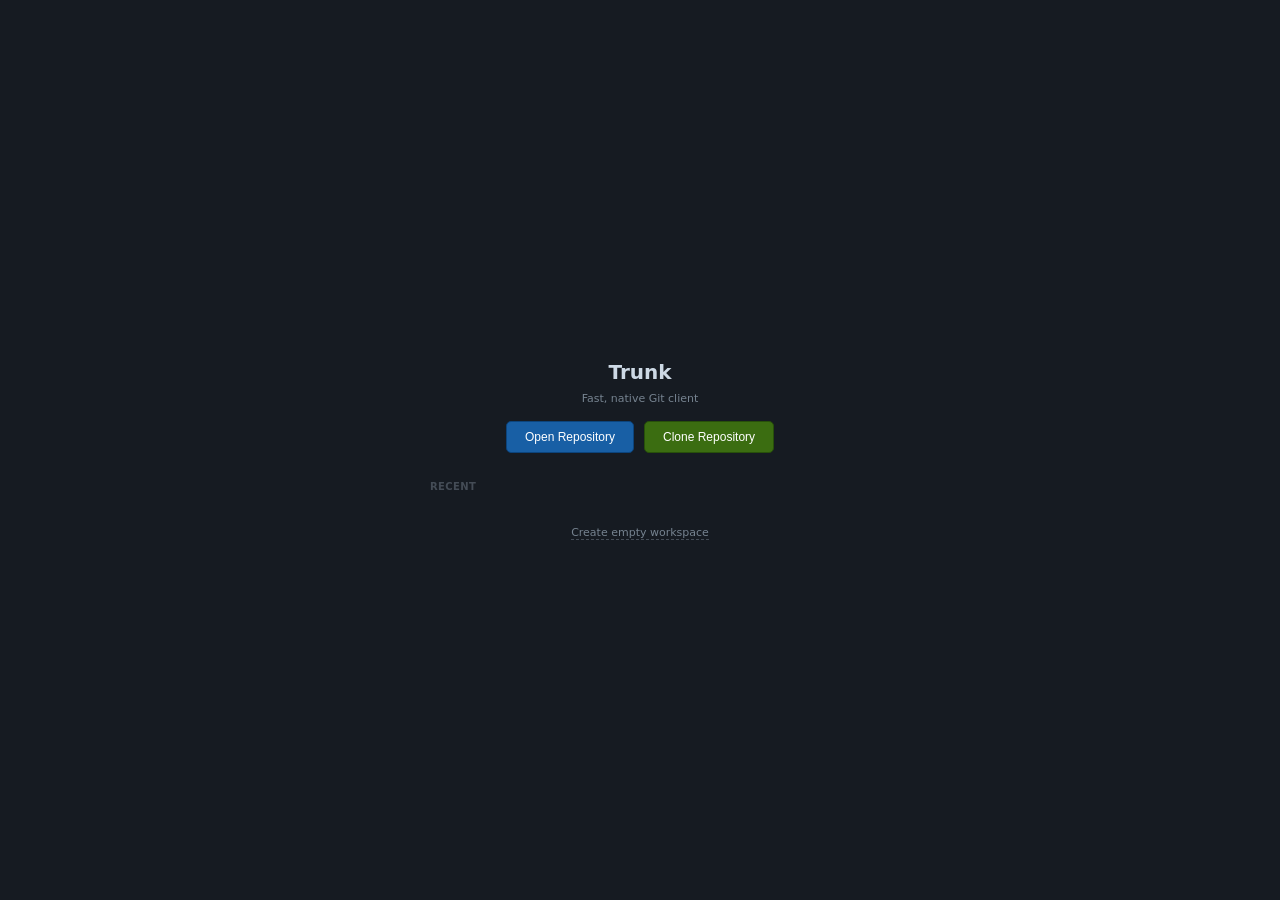
<file: src/welcome.html>
<!doctype html>
<!-- Welcome screen (PRD §15.1). True app entry point (tauri.conf.json window url) — its
     bootstrap script runs the fast-path check before painting any UI. -->
<html lang="en">
<head>
  <meta charset="UTF-8" />
  <title>Trunk</title>
  <link rel="stylesheet" href="styles/dark.css" />
  <link rel="stylesheet" href="styles/components.css" />
  <link rel="stylesheet" href="styles/welcome.css" />
</head>
<body>
  <div class="welcome" id="welcome-root" hidden>
    <div class="welcome-hero">
      <div class="welcome-title">Trunk</div>
      <div class="welcome-tagline">Fast, native Git client</div>
      <div class="welcome-actions">
        <button class="btn btn-blue" id="btn-open-repo">Open Repository</button>
        <button class="btn btn-green" id="btn-clone-repo">Clone Repository</button>
      </div>
    </div>
    <div class="welcome-recent">
      <div class="welcome-recent-header">Recent</div>
      <div class="recent-list" id="recent-list"></div>
      <div class="recent-empty" id="recent-empty" hidden>No repositories or workspaces opened yet.</div>
    </div>
    <a href="#" class="welcome-create-link" id="link-create-workspace">Create empty workspace</a>
  </div>
  <script type="module" src="js/welcome.js"></script>
</body>
</html>
</file>
<file: src/styles/dark.css>
/* trunk — dark.css  |  Official dark theme (PRD §17.1) */
/* Edit this file to customise. Hot-reloads on save (see PRD §17). */

:root {
  /* ── backgrounds — 5 depth levels ──────────────────────────── */
  --bg-base:          #0D1117;   /* titlebar, window chrome, terminal background */
  --bg-primary:       #161B22;   /* main content area, graph canvas, sidebar */
  --bg-secondary:     #1C2128;   /* cards, setting groups, overlay panels */
  --bg-tertiary:       #22272E;   /* inputs, dropdowns, toolbar buttons */
  --bg-raised:         #2D333B;   /* hover states, toggle tracks, kbd badge backgrounds */

  /* ── borders — 2 levels ────────────────────────────────────── */
  --border-subtle:     #30363D;   /* default dividers, card edges, section separators */
  --border-default:    #444C56;   /* inputs, controls, interactive element borders */

  /* ── text — 4 levels ───────────────────────────────────────── */
  --text-primary:      #CDD9E5;   /* main labels, commit messages, values */
  --text-secondary:    #768390;   /* descriptions, metadata, timestamps */
  --text-tertiary:     #444C56;   /* section labels, placeholder text, hints */
  --text-dim:           #2D333B;   /* disabled states, ghost text */

  /* ── semantic accents — foreground + tinted background pairs ── */
  --blue:               #539BF5;   /* primary / constructive, selection, HEAD lane */
  --blue-bg:            #1C2A3A;
  --green:              #57AB5A;   /* additive / stage, diff additions, success */
  --green-bg:           #1B2A1F;
  --red:                #E5534B;   /* destructive, diff deletions, danger */
  --red-bg:             #2D1B1B;
  --amber:              #C69026;   /* caution / reversible, local-only badges, warnings */
  --amber-bg:           #2D2415;
  --purple:             #986EE2;   /* annotated tags, workspaces */
  --purple-bg:          #261E3A;

  /* ── graph branch lanes — 7 colours, similar perceptual brightness ── */
  --lane-1:             #539BF5;   /* blue   — HEAD / main */
  --lane-2:             #57AB5A;   /* green */
  --lane-3:             #C69026;   /* amber */
  --lane-4:             #986EE2;   /* purple */
  --lane-5:             #D4537E;   /* pink */
  --lane-6:             #39C5CF;   /* teal */
  --lane-7:             #D08444;   /* orange */
  --pink:               #D4537E;
  --teal:               #39C5CF;
  --orange:             #D08444;

  /* ── button colour system (PRD §5) ────────────────────────────
     Solid blue/green buttons are brand-locked and keep the same literal
     value in dark theme — confirmed by the dark-theme mockups, which use
     these exact hex values rather than the lighter --blue/--green accents
     (those are reserved for text/icon/selection use, not solid button fills).
     Red/amber buttons use the theme-tinted --red-bg/--amber-bg instead. */
  --btn-blue-bg:        #185FA5;
  --btn-blue-border:    #0C447C;
  /* Blue-outline (PRD §5 "secondary constructive") — dark-theme equivalent of the spec's
     light-theme #E6F1FB/#378ADD pair, not literally specified for dark mode anywhere in the
     PRD; picked to match the existing --blue-bg/--blue tinted-background pattern. */
  --btn-blue-outline-bg:     var(--blue-bg);
  --btn-blue-outline-border: var(--blue);
  --btn-green-bg:       #3B6D11;
  --btn-green-border:   #27500A;
  --btn-neutral-bg:     var(--bg-tertiary);
  --btn-neutral-border: var(--border-default);

  /* disabled state — always gray regardless of semantic colour (PRD §5.2) */
  --btn-disabled-bg:     #2D333B;
  --btn-disabled-border: #444C56;
  --btn-disabled-text:   #768390;

  /* ── ui scale (PRD §17, zoom 70–150%) ─────────────────────────── */
  --ui-scale: 1;
}
</file>
<file: src/styles/components.css>
/* trunk — components.css  |  Shared component rules, built on dark.css tokens.
   Session 1 scaffold: base button/utility rules only. Each screen session adds the
   component rules it needs (commit row, diff lines, dialogs, etc. — see SPEC.md). */

* {
  box-sizing: border-box;
}

body {
  margin: 0;
  background: var(--bg-primary);
  color: var(--text-primary);
  font-family: -apple-system, "Segoe UI", system-ui, sans-serif;
  font-size: 11px;
  user-select: none;
  -webkit-user-select: none; /* WKWebView (macOS) / WebKitGTK (Linux) */
}

/* Re-enable selection only where copying text is the point — toast/info messages and form
   fields. Graph-view commit metadata (.cmeta: message/author/time/SHA) is deliberately left
   unselectable for now — that view will get its own dedicated text-selection UI later, so
   plain click-drag selection there would just conflict with it. Everything else (sidebar
   rows, toolbar buttons/pills, branch pills, context-menu items, dialog chrome) stays
   unselectable like a native app. */
input,
textarea,
.toast,
.info-box,
.pf-log {
  user-select: text;
  -webkit-user-select: text;
}

/* ── buttons — semantic variants (PRD §5) ─────────────────────────── */

.btn {
  display: inline-flex;
  align-items: center;
  gap: 6px;
  height: 26px;
  padding: 0 12px;
  border-radius: 5px;
  border: 1px solid transparent;
  font-size: 11px;
  font-weight: 500;
  cursor: pointer;
}

.btn-blue {
  background: var(--btn-blue-bg);
  border-color: var(--btn-blue-border);
  color: #FFFFFF;
}

.btn-green {
  background: var(--btn-green-bg);
  border-color: var(--btn-green-border);
  color: #FFFFFF;
}

.btn-red {
  background: var(--red-bg);
  border-color: var(--red);
  color: var(--red);
}

.btn-amber {
  background: var(--amber-bg);
  border-color: var(--amber);
  color: var(--amber);
}

.btn-neutral {
  background: var(--btn-neutral-bg);
  border-color: var(--btn-neutral-border);
  color: var(--text-primary);
}

/* Disabled — always gray regardless of semantic colour (PRD §5.2). */
.btn:disabled,
.btn.disabled {
  background: var(--btn-disabled-bg);
  border-color: var(--btn-disabled-border);
  color: var(--btn-disabled-text);
  cursor: not-allowed;
}

/* Force-delete pattern (PRD §13.4): disabled at 40% opacity until the
   mandatory acknowledgement checkbox is checked, rather than the standard
   disabled palette — kept as a utility since it's a one-off override. */
.btn.disabled-40 {
  opacity: 0.4;
  pointer-events: none;
}

/* ── loading spinner (shared utility) ─────────────────────────────────
   Generic small/medium rotating ring, used anywhere a slow backend call (large-repo graph
   walk, branch enumeration, etc.) needs to show "working" instead of an unexplained pause —
   see graph-view.js's initial load and sidebar.js's Branches section. */

@keyframes spin {
  to { transform: rotate(360deg); }
}

.spinner {
  width: 14px;
  height: 14px;
  border-radius: 50%;
  border: 2px solid var(--border-default);
  border-top-color: var(--blue);
  animation: spin 0.6s linear infinite;
  flex-shrink: 0;
}

.spinner.lg {
  width: 22px;
  height: 22px;
  border-width: 3px;
}

.loading-row {
  display: flex;
  align-items: center;
  gap: 8px;
  padding: 8px 10px;
  font-size: 10px;
  color: var(--text-tertiary);
}

.loading-center {
  display: flex;
  flex-direction: column;
  align-items: center;
  justify-content: center;
  gap: 8px;
  height: 100%;
  font-size: 11px;
  color: var(--text-secondary);
}

/* ── dialog chrome (Component Library §10) ───────────────────────────
   Header (icon chip + title + subtitle) · body · footer (meta left /
   actions right). Radius 8 per the Component Library — note this differs
   from the 10px used in the docs/screenshot_4 mockup; the Library is the
   more authoritative single-purpose reference. Reused by every dialog in
   the app (clone wizard, nested-repo choice, create-workspace prompt, and
   future branch/tag/stash dialogs). */

.dlg-overlay {
  position: fixed;
  inset: 0;
  background: rgba(0, 0, 0, 0.5);
  display: flex;
  align-items: center;
  justify-content: center;
  z-index: 1000;
}

.dlg {
  background: var(--bg-secondary);
  border: 0.5px solid var(--border-default);
  border-radius: 8px;
  box-shadow: 0 8px 24px rgba(0, 0, 0, 0.35);
  width: 520px;
  max-width: calc(100vw - 32px);
  display: flex;
  flex-direction: column;
}

.dlg.dlg-small {
  width: 440px;
}

.dh {
  display: flex;
  align-items: flex-start;
  gap: 8px;
  padding: 11px 13px 8px;
  background: var(--bg-primary);
  border-bottom: 1px solid var(--border-subtle);
}

.dh-icon {
  width: 26px;
  height: 26px;
  border-radius: 5px;
  display: flex;
  align-items: center;
  justify-content: center;
  flex-shrink: 0;
}

.dh-icon.ic-b { background: var(--blue-bg); color: var(--blue); }
.dh-icon.ic-g { background: var(--green-bg); color: var(--green); }
.dh-icon.ic-r { background: var(--red-bg); color: var(--red); }
.dh-icon.ic-a { background: var(--amber-bg); color: var(--amber); }
.dh-icon.ic-p { background: var(--purple-bg); color: var(--purple); }
.dh-icon.ic-n { background: var(--bg-tertiary); color: var(--text-secondary); }

.dh-title {
  font-size: 12px;
  font-weight: 600;
  color: var(--text-primary);
}

.dh-sub {
  font-size: 10px;
  color: var(--text-secondary);
  margin-top: 2px;
}

.db {
  padding: 11px 13px;
  display: flex;
  flex-direction: column;
  gap: 8px;
}

.df {
  display: flex;
  flex-direction: column;
  gap: 4px;
}

.lbl {
  font-size: 10px;
  color: var(--text-secondary);
}

.inp {
  height: 26px;
  padding: 0 8px;
  border: 1px solid var(--border-default);
  border-radius: 5px;
  background: var(--bg-tertiary);
  color: var(--text-primary);
  font-size: 11px;
  font-family: inherit;
}

/* ── command palette (PRD §10, SPEC.md item 9) ───────────────────────
   Same dimming approach as `.dlg-overlay`/`.dlg` above, positioned near the top third of the
   screen instead of dead-centre (standard palette convention) and wider than a dialog. Icon
   chips reuse the same six ic-b/g/r/a/p/n colour pairs as `.dh-icon` at a smaller size rather
   than re-deriving the colour logic. */

.cmdp-overlay {
  position: fixed;
  inset: 0;
  background: rgba(0, 0, 0, 0.5);
  display: flex;
  justify-content: center;
  padding-top: 12vh;
  z-index: 1100;
}

.cmdp-panel {
  background: var(--bg-secondary);
  border: 0.5px solid var(--border-default);
  border-radius: 8px;
  box-shadow: 0 8px 24px rgba(0, 0, 0, 0.35);
  width: 560px;
  max-width: calc(100vw - 32px);
  max-height: 70vh;
  display: flex;
  flex-direction: column;
  overflow: hidden;
}

.cmdp-input {
  height: 38px;
  flex-shrink: 0;
  padding: 0 13px;
  border: none;
  border-bottom: 1px solid var(--border-subtle);
  background: transparent;
  color: var(--text-primary);
  font-size: 13px;
  font-family: inherit;
}

.cmdp-input::placeholder {
  color: var(--text-tertiary);
}

.cmdp-tabs {
  display: flex;
  gap: 6px;
  padding: 8px 13px;
  border-bottom: 1px solid var(--border-subtle);
  flex-shrink: 0;
}

.cmdp-tab {
  font-size: 9px;
  padding: 2px 7px;
  border: 0.5px solid var(--border-subtle);
  border-radius: 10px;
  color: var(--text-tertiary);
  cursor: pointer;
  white-space: nowrap;
}

.cmdp-tab.active {
  background: var(--blue-bg);
  color: var(--blue);
  border-color: var(--blue);
}

.cmdp-results {
  overflow-y: auto;
  padding: 6px;
}

.cmdp-row {
  display: flex;
  align-items: center;
  gap: 8px;
  padding: 6px 7px;
  border-radius: 5px;
  cursor: pointer;
}

.cmdp-row.selected {
  background: var(--bg-tertiary);
}

.cmdp-row.disabled {
  cursor: not-allowed;
  opacity: 0.5;
}

.cmdp-icon {
  width: 20px;
  height: 20px;
  border-radius: 4px;
  display: flex;
  align-items: center;
  justify-content: center;
  flex-shrink: 0;
  font-size: 11px;
}

.cmdp-icon.ic-b { background: var(--blue-bg); color: var(--blue); }
.cmdp-icon.ic-g { background: var(--green-bg); color: var(--green); }
.cmdp-icon.ic-r { background: var(--red-bg); color: var(--red); }
.cmdp-icon.ic-a { background: var(--amber-bg); color: var(--amber); }
.cmdp-icon.ic-p { background: var(--purple-bg); color: var(--purple); }
.cmdp-icon.ic-n { background: var(--bg-tertiary); color: var(--text-secondary); }

.cmdp-row-text {
  flex: 1;
  min-width: 0;
  overflow: hidden;
}

.cmdp-row-label {
  font-size: 11px;
  color: var(--text-primary);
  white-space: nowrap;
  overflow: hidden;
  text-overflow: ellipsis;
}

.cmdp-row.disabled .cmdp-row-label {
  color: var(--text-secondary);
}

.cmdp-match {
  color: var(--blue);
}

.cmdp-row-desc {
  font-size: 9px;
  color: var(--text-secondary);
  white-space: nowrap;
  overflow: hidden;
  text-overflow: ellipsis;
}

.cmdp-shortcut {
  font-size: 9px;
  color: var(--text-tertiary);
  flex-shrink: 0;
  white-space: nowrap;
}

.cmdp-empty {
  padding: 16px;
  text-align: center;
  font-size: 11px;
  color: var(--text-tertiary);
}

/* `<select>` needs its native OS/WebView chrome reset — without `appearance: none` the closed
   box renders with the platform's own (light) widget background regardless of `background`
   above (seen on WebKitGTK/Linux); a CSS-drawn caret replaces the native dropdown arrow. */
select.inp {
  appearance: none;
  -webkit-appearance: none;
  -moz-appearance: none;
  background-image: linear-gradient(45deg, transparent 50%, var(--text-secondary) 50%),
    linear-gradient(135deg, var(--text-secondary) 50%, transparent 50%);
  background-position: calc(100% - 14px) center, calc(100% - 9px) center;
  background-size: 5px 5px, 5px 5px;
  background-repeat: no-repeat;
  padding-right: 24px;
}

select.inp:disabled {
  opacity: 0.5;
}

select.inp option {
  background: var(--bg-tertiary);
  color: var(--text-primary);
}

.inp.ok { border-color: var(--green); }
.inp.err { border-color: var(--red); }

/* Text field + action button (e.g. "Browse…") on one row. Flex children default to
   min-width:auto, which lets a long input value force the row wider than its dialog
   instead of shrinking the input — min-width:0 here is what actually fixes that. */
.field-row {
  display: flex;
  gap: 6px;
}

.field-row .inp {
  flex: 1;
  min-width: 0;
}

.hint-ok { font-size: 10px; color: var(--green); }
.hint-err { font-size: 10px; color: var(--red); }

.info-box {
  display: flex;
  align-items: flex-start;
  gap: 6px;
  padding: 6px 9px;
  border-radius: 5px;
  border: 0.5px solid transparent;
  font-size: 10px;
}

.info-box.ib-amber { background: var(--amber-bg); border-color: var(--amber); color: var(--amber); }
.info-box.ib-green { background: var(--green-bg); border-color: var(--green); color: var(--green); }
.info-box.ib-blue { background: var(--blue-bg); border-color: var(--blue); color: var(--blue); }
.info-box.ib-red { background: var(--red-bg); border-color: var(--red); color: var(--red); }

.divider {
  height: 1px;
  background: var(--border-subtle);
  margin: 2px 0;
}

.dfoot {
  display: flex;
  align-items: center;
  justify-content: flex-end;
  gap: 6px;
  padding: 8px 13px;
  background: var(--bg-primary);
  border-top: 1px solid var(--border-subtle);
}

/* ── toasts ────────────────────────────────────────────────────────── */

.toast-root {
  position: fixed;
  bottom: 16px;
  left: 50%;
  transform: translateX(-50%);
  display: flex;
  flex-direction: column;
  gap: 6px;
  z-index: 1100;
}

.toast {
  display: flex;
  align-items: center;
  gap: 8px;
  padding: 8px 12px;
  border-radius: 6px;
  border: 0.5px solid var(--border-default);
  background: var(--bg-secondary);
  color: var(--text-primary);
  font-size: 11px;
  box-shadow: 0 4px 12px rgba(0, 0, 0, 0.3);
}

.toast-info { border-color: var(--blue); }
.toast-success { border-color: var(--green); }
.toast-warning { border-color: var(--amber); }
.toast-danger { border-color: var(--red); }

/* ── context menu (Component Library §11) ────────────────────────── */

.ctx-menu {
  position: fixed;
  min-width: 160px;
  background: var(--bg-secondary);
  border: 0.5px solid var(--border-default);
  border-radius: 6px;
  box-shadow: 0 8px 24px rgba(0, 0, 0, 0.35);
  padding: 4px;
  z-index: 1200;
}

.ctx-item {
  padding: 6px 8px;
  border-radius: 4px;
  font-size: 11px;
  color: var(--text-primary);
  cursor: pointer;
}

.ctx-item:hover { background: var(--bg-raised); }
.ctx-item.danger { color: var(--red); }

.ctx-separator {
  height: 1px;
  background: var(--border-subtle);
  margin: 4px 0;
}

/* ── empty state card (Component Library §13) ────────────────────────
   Centred card with icon, title, description, action buttons, drag
   hint — used by the Welcome screen's nested-repo flows and reused by
   the empty-workspace state (PRD §15.7, SPEC.md item 2). */

.empty-state-card {
  display: flex;
  flex-direction: column;
  align-items: center;
  text-align: center;
  gap: 10px;
  padding: 32px;
  max-width: 360px;
  margin: 0 auto;
}

.empty-state-icon {
  width: 40px;
  height: 40px;
  border-radius: 8px;
  background: var(--bg-tertiary);
  color: var(--text-secondary);
  display: flex;
  align-items: center;
  justify-content: center;
}

.empty-state-title {
  font-size: 13px;
  font-weight: 600;
  color: var(--text-primary);
}

.empty-state-desc {
  font-size: 11px;
  color: var(--text-secondary);
}

.empty-state-actions {
  display: flex;
  gap: 8px;
  margin-top: 4px;
}

.empty-state-hint {
  font-size: 10px;
  color: var(--text-tertiary);
  margin-top: 4px;
}

/* ── sidebar — Repositories section only (PRD §4.2, §15.3, §15.4.2) ──
   Ported from docs/screenshot_1_main_graph.html's mockup CSS, remapped onto the real
   dark.css tokens. Only the `.ws-row` pin/header and one `.sb-sec`/`.sb-item` Repos block
   are built here — Branches/Remotes/Stashes/Tags/`.sb-footer` are SPEC.md item 3+. */

.sidebar {
  width: 156px; /* default/fallback before index-page.js applies the persisted width on load */
  min-width: 120px;
  max-width: 360px;
  background: var(--bg-primary);
  display: flex;
  flex-direction: column;
  flex-shrink: 0;
}

/* Drag-to-resize handle, a real flex sibling between `.sidebar` and `.graph` (not absolutely
   positioned — simplest to reason about, and the existing flex row already accommodates one
   more thin sibling). The separator line lives *inside* this handle (centered via `::after`)
   rather than as `.sidebar`'s own `border-right` — drawing it on the panel instead left the
   line at the handle's edge rather than its centre, which felt off when grabbing it (the
   visible line and the draggable hit-area didn't coincide). */
.resize-handle {
  width: 4px;
  flex-shrink: 0;
  cursor: col-resize;
  background: transparent;
  position: relative;
}

.resize-handle::after {
  content: "";
  position: absolute;
  top: 0;
  bottom: 0;
  left: 50%;
  width: 0.5px;
  background: var(--border-subtle);
  transform: translateX(-50%);
}

.resize-handle:hover,
.resize-handle.active {
  background: var(--blue);
}

/* Horizontal-strip variant — a flex-sibling between two *stacked* panels (e.g. the conflict
   resolver's editor/merged-result split), dragged along the Y axis instead of X. Same
   hover/active behaviour, just rotated geometry. */
.resize-handle.resize-handle-h {
  width: auto;
  height: 4px;
  cursor: row-resize;
}

.resize-handle.resize-handle-h::after {
  left: 0;
  right: 0;
  top: 50%;
  bottom: auto;
  width: auto;
  height: 0.5px;
  transform: translateY(-50%);
}

.ws-row {
  padding: 7px 10px;
  border-bottom: 0.5px solid var(--border-subtle);
  display: flex;
  align-items: center;
  justify-content: space-between;
}

.ws-name {
  font-size: 11px;
  font-weight: 500;
  color: var(--text-primary);
  display: flex;
  align-items: center;
  gap: 5px;
}

.sb-sec {
  padding: 7px 10px 3px;
  font-size: 9px;
  font-weight: 500;
  color: var(--text-tertiary);
  text-transform: uppercase;
  letter-spacing: 0.07em;
  display: flex;
  align-items: center;
  justify-content: space-between;
}

.sb-sec .sb-add {
  font-size: 12px;
  color: var(--text-tertiary);
  cursor: pointer;
}

.sb-item {
  display: flex;
  align-items: center;
  gap: 6px;
  padding: 4px 10px;
  font-size: 11px;
  color: var(--text-secondary);
  cursor: pointer;
  position: relative;
}

.sb-item:hover { background: var(--bg-raised); }

.sb-item.active {
  background: var(--bg-raised);
  color: var(--blue);
}

.sb-item.active::before {
  content: "";
  position: absolute;
  left: 0;
  top: 0;
  bottom: 0;
  width: 2px;
  background: var(--blue);
}

.sb-item.stale {
  color: var(--amber);
  opacity: 0.7;
  cursor: default;
}

.sb-dot {
  width: 6px;
  height: 6px;
  border-radius: 50%;
  flex-shrink: 0;
  background: var(--text-tertiary);
}

.sb-badge {
  margin-left: auto;
  font-size: 9px;
  padding: 1px 5px;
  border-radius: 8px;
  background: var(--blue-bg);
  color: var(--blue);
  border: 0.5px solid var(--blue);
}

/* Conflicted-repo badge (PRD §4.6/§9, SPEC.md item 6) — same shape as the default blue badge
   above, amber instead of blue to match the conflict resolver's own banner colour. */
.sb-badge.sb-badge-amber {
  background: var(--amber-bg);
  color: var(--amber);
  border-color: var(--amber);
}

/* ── Switch-branch dialog's searchable list (PRD §13.2, SPEC.md item 8) ──────────────── */

.sb-branch-list {
  max-height: 280px;
  overflow-y: auto;
  display: flex;
  flex-direction: column;
}

.sb-branch-row {
  display: flex;
  align-items: center;
  gap: 8px;
  padding: 6px 8px;
  border-radius: 5px;
  cursor: pointer;
  font-size: 11px;
}

.sb-branch-row:hover,
.sb-branch-row.selected {
  background: var(--bg-tertiary);
}

.sb-branch-name {
  font-family: monospace;
}

.sb-branch-remote {
  margin-left: auto;
  font-size: 9px;
  color: var(--text-tertiary);
  font-family: monospace;
}

/* Plain text link (e.g. "Create new branch… ⌘⇧B") — no button chrome, just an interactive
   coloured label, dashed-top-border-separated from whatever's above it. */
.text-link {
  color: var(--blue);
  font-size: 10px;
  cursor: pointer;
  padding: 6px 2px 0;
}

.text-link:hover {
  text-decoration: underline;
}

/* ── main graph view (PRD §7, SPEC.md item 3) ─────────────────────────
   Ported from docs/screenshot_1_main_graph.html's mockup CSS onto dark.css tokens.
   Only the graph toolbar/body/row/pill rules item 3 needs — the commit-detail overlay
   and terminal-drawer rules from that same mockup are items 4 and 16, not built here. */

:root {
  --row-height: 28px; /* configurable 22-36px (PRD §7.1); settings UI is item 14 */
}

.graph {
  flex: 1;
  display: flex;
  flex-direction: column;
  overflow: hidden;
}

.graph-toolbar {
  height: 34px;
  border-bottom: 0.5px solid var(--border-subtle);
  display: flex;
  align-items: center;
  padding: 0 10px;
  gap: 6px;
  background: var(--bg-primary);
  flex-shrink: 0;
}

.search-input {
  height: 22px;
  flex: 1;
  max-width: 200px;
  border: 0.5px solid var(--border-default);
  border-radius: 4px;
  background: var(--bg-tertiary);
  font-size: 10px;
  color: var(--text-primary);
  padding: 0 7px;
  font-family: inherit;
}

.search-input::placeholder {
  color: var(--text-tertiary);
}

.fpill {
  font-size: 9px;
  padding: 2px 7px;
  border: 0.5px solid var(--border-subtle);
  border-radius: 10px;
  color: var(--text-tertiary);
  cursor: pointer;
  white-space: nowrap;
}

.fpill.active {
  background: var(--blue-bg);
  color: var(--blue);
  border-color: var(--blue);
}

.tb-spacer {
  margin-left: auto;
}

.tb-filters {
  display: flex;
  align-items: center;
  gap: 6px;
  height: 34px;
  padding: 0 10px;
  border-bottom: 0.5px solid var(--border-subtle);
  background: var(--bg-secondary);
  flex-shrink: 0;
}

.tb-filters .inp {
  height: 20px;
  font-size: 10px;
  width: 110px;
}

.graph-body {
  flex: 1;
  overflow-y: auto;
  position: relative;
  background: var(--bg-primary);
}

.graph-sizer {
  position: relative;
}

.crow {
  position: absolute;
  left: 0;
  right: 0;
  display: flex;
  align-items: center;
  border-bottom: 0.5px solid var(--border-subtle);
  cursor: pointer;
}

.crow:hover {
  background: var(--bg-secondary);
}

.crow.sel {
  background: var(--blue-bg);
}

.crow.dimmed {
  opacity: 0.35;
}

.gcol {
  width: 64px;
  min-width: 64px;
  display: flex;
  align-items: center;
  justify-content: center;
}

.cmeta {
  display: flex;
  align-items: center;
  flex: 1;
  gap: 6px;
  padding-right: 10px;
  min-width: 0;
}

.bpills {
  display: flex;
  align-items: center;
  gap: 4px;
  flex-shrink: 0;
}

.cmsg {
  flex: 1;
  font-size: 11px;
  color: var(--text-primary);
  white-space: nowrap;
  overflow: hidden;
  text-overflow: ellipsis;
}

.cauth,
.ctime,
.csha {
  font-size: 10px;
  color: var(--text-tertiary);
  flex-shrink: 0;
}

.csha {
  font-family: "SF Mono", Menlo, Consolas, monospace;
}

/* ── branch/tag pills (PRD §7.1) ──────────────────────────────────── */

.bpill {
  font-size: 9px;
  font-weight: 500;
  padding: 1px 5px;
  border-radius: 3px;
  white-space: nowrap;
  flex-shrink: 0;
  border: 0.5px solid;
}

.bp-main {
  background: var(--blue-bg);
  color: var(--blue);
  border-color: var(--blue);
}

.bp-tag {
  background: var(--purple-bg);
  color: var(--purple);
  border-color: var(--purple);
}

.bp-rem {
  background: var(--bg-tertiary);
  color: var(--text-secondary);
  border-color: var(--border-default);
}

/* ── commit detail overlay (PRD §4.3, SPEC.md item 4) ─────────────────
   Ported from docs/screenshot_1_main_graph.html's `.overlay`/`.ov-*` mockup CSS onto real
   dark.css tokens, with the `.ov-*` abbreviation swapped for `.cdo-*` ("commit detail
   overlay") to avoid colliding with the generic `.overlay` name. Mounted as a sibling of
   `#g-sizer` inside `#g-body` (not inside it — that would scroll the panel away with the
   recycled row pool) so it pins to the graph canvas's visible viewport regardless of scroll
   position, per `.graph-body`'s `overflow-x:hidden` above. */

.cdo {
  /* `position:fixed` deliberately, not `absolute` — its `top`/`left`/`height` are set inline by
     graph-view.js from `#g-body`'s measured `getBoundingClientRect()` (see `syncOverlayPosition`
     there), re-synced on every resize via `ResizeObserver`. An `absolute`-positioned sibling of
     the virtualised, huge-height `#g-sizer` measurably tracked its scroll position in testing on
     the Linux/WebKitGTK build instead of staying pinned to `#g-body`'s visible viewport, despite
     `#g-body` being the nearest `position:relative` ancestor — `fixed` (anchored to the viewport,
     computed in JS instead of relying on that containing-block resolution) sidesteps it. */
  position: fixed;
  width: 264px;
  background: var(--bg-secondary);
  display: flex;
  flex-direction: column;
  z-index: 10;
  transform: translateX(100%);
  transition: transform 180ms ease-out;
}

.cdo.open {
  transform: translateX(0);
}

/* Drag-to-resize handle on the overlay's left edge — `.cdo` is a `position:fixed` flex column,
   so this needs `position:absolute` to sit across its full height instead of taking its own
   row as the panel's first flex child. Anchored to `.cdo` itself (a static, non-scrolling
   element), so none of the scroll-position bug that affected `.cdo`'s own positioning applies
   here. As with `.resize-handle`, the separator line lives inside the handle (centred via
   `::after`) instead of as `.cdo`'s own `border-left`, so the visible line and the draggable
   hit-area coincide instead of the line sitting at the handle's edge. */
.cdo-resize-handle {
  position: absolute;
  top: 0;
  left: 0;
  bottom: 0;
  width: 4px;
  cursor: col-resize;
  z-index: 1;
}

.cdo-resize-handle::after {
  content: "";
  position: absolute;
  top: 0;
  bottom: 0;
  left: 50%;
  width: 0.5px;
  background: var(--border-default);
  transform: translateX(-50%);
}

.cdo-resize-handle:hover,
.cdo-resize-handle.active {
  background: var(--blue);
}

.cdo-hdr {
  padding: 10px 12px 8px;
  border-bottom: 0.5px solid var(--border-subtle);
  display: flex;
  align-items: flex-start;
  gap: 8px;
  flex-shrink: 0;
}

.cdo-msg {
  font-size: 12px;
  font-weight: 500;
  color: var(--text-primary);
  line-height: 1.4;
  flex: 1;
}

.cdo-x {
  width: 20px;
  height: 20px;
  border-radius: 4px;
  border: 0.5px solid var(--border-default);
  display: flex;
  align-items: center;
  justify-content: center;
  font-size: 11px;
  color: var(--text-tertiary);
  flex-shrink: 0;
  cursor: pointer;
}

.cdo-x:hover {
  background: var(--bg-raised);
}

.cdo-meta {
  padding: 7px 12px;
  border-bottom: 0.5px solid var(--border-subtle);
  flex-shrink: 0;
}

.cdo-row {
  display: flex;
  justify-content: space-between;
  font-size: 10px;
  margin-bottom: 3px;
}

.cdo-lbl {
  color: var(--text-tertiary);
}

.cdo-val {
  color: var(--text-secondary);
  font-family: "SF Mono", Menlo, Consolas, monospace;
}

.cdo-val.p {
  font-family: inherit;
}

.cdo-sec {
  padding: 7px 12px 3px;
  font-size: 9px;
  font-weight: 500;
  color: var(--text-tertiary);
  text-transform: uppercase;
  letter-spacing: 0.07em;
  flex-shrink: 0;
}

.cdo-files {
  max-height: 140px;
  overflow-y: auto;
  flex-shrink: 0;
}

.cdo-file {
  display: flex;
  align-items: center;
  gap: 5px;
  padding: 4px 12px;
  font-size: 10px;
  color: var(--text-secondary);
  border-bottom: 0.5px solid var(--border-subtle);
  cursor: pointer;
}

.cdo-file:hover {
  background: var(--bg-raised);
}

.cdo-file.sel {
  background: var(--blue-bg);
  color: var(--blue);
}

.cdo-add {
  color: var(--green);
  font-size: 9px;
  min-width: 22px;
  text-align: right;
  flex-shrink: 0;
}

.cdo-del {
  color: var(--red);
  font-size: 9px;
  min-width: 20px;
  text-align: right;
  flex-shrink: 0;
}

.cdo-fn {
  flex: 1;
  font-family: "SF Mono", Menlo, Consolas, monospace;
  font-size: 10px;
  overflow: hidden;
  text-overflow: ellipsis;
  white-space: nowrap;
}

.cdo-diff {
  flex: 1;
  overflow-y: auto;
  font-family: "SF Mono", Menlo, Consolas, monospace;
  font-size: 10px;
  line-height: 1.7;
  padding: 6px 0;
}

.cdo-actions {
  padding: 8px 12px;
  border-top: 0.5px solid var(--border-subtle);
  display: flex;
  flex-wrap: wrap;
  gap: 5px;
  flex-shrink: 0;
}

/* All four actions (cherry-pick, revert, branch from here, copy SHA) share one neutral style —
   not individually colour-coded per the §5 button system. Two independent pixel-accurate
   references agree on this: the mockup's single `.ov-btn` class applied to all four, and the
   Component Library's §11 context-menu example, which renders the same four actions as plain
   `--text-primary` rows (only the unrelated "Drop commit" rebase action gets the red/danger
   treatment). These are reversible/non-destructive-in-context quick actions inside a transient
   inspector, not primary dialog CTAs. */
.cdo-btn {
  font-size: 10px;
  padding: 4px 8px;
  border: 0.5px solid var(--border-default);
  border-radius: 4px;
  background: transparent;
  color: var(--text-secondary);
  cursor: pointer;
  display: flex;
  align-items: center;
  gap: 4px;
}

.cdo-btn:hover {
  background: var(--bg-raised);
}

.cdo-btn.disabled {
  opacity: 0.5;
  pointer-events: none;
}

/* ── diff lines (PRD §4.3, §8) ─────────────────────────────────────────
   Read-only rendering for `diff-line.js`. Single line-number gutter (new_lineno for
   context/additions, old_lineno for deletions — not dual old/new columns), sign column,
   content. The interactive staging gutter (●/○) is a Staging-session addition, not built here. */

.dline {
  display: flex;
  min-height: 20px;
}

.dln {
  width: 28px;
  font-size: 9px;
  color: var(--text-tertiary);
  text-align: right;
  padding: 0 4px;
  background: var(--bg-primary);
  border-right: 0.5px solid var(--border-subtle);
  flex-shrink: 0;
  display: flex;
  align-items: center;
  justify-content: flex-end;
}

.ds {
  width: 12px;
  display: flex;
  align-items: center;
  justify-content: center;
  font-size: 10px;
  flex-shrink: 0;
}

.dc {
  flex: 1;
  padding: 0 6px;
  white-space: pre;
  color: var(--text-secondary);
}

.dline.da {
  background: var(--green-bg);
}

.dline.da .ds,
.dline.da .dc {
  color: var(--green);
}

.dline.dd {
  background: var(--red-bg);
}

.dline.dd .ds,
.dline.dd .dc {
  color: var(--red);
}

/* Interactive staging gutter dot (`diff-line.js`'s optional `staging` mode) — extends `.dline`'s
   existing grid by one column. Only addition/deletion rows ever get one (context lines aren't
   stageable). */
.dstage {
  width: 12px;
  flex-shrink: 0;
  display: flex;
  align-items: center;
  justify-content: center;
  font-size: 10px;
  color: var(--text-secondary);
  cursor: pointer;
  opacity: 0.38;
}

.dstage.staged {
  color: var(--green);
  opacity: 1;
}

/* Blue-outline button (PRD §5) — secondary constructive, currently only used by the staging
   view's commit button once amend is toggled on (see commit-panel.js). */
.btn-blue-outline {
  background: var(--btn-blue-outline-bg);
  border-color: var(--btn-blue-outline-border);
  color: var(--blue);
}

/* Generic checkbox-row label (clone-dialog.js's "also create a workspace" row inlines its own
   flex styles; this is the shared version for new call sites — commit-panel.js's amend/SSH-
   sign/push-after rows). */
.cb-opt {
  display: flex;
  align-items: center;
  gap: 8px;
  cursor: pointer;
  font-size: 11px;
  color: var(--text-primary);
}

.cb-opt input:disabled {
  cursor: not-allowed;
}

/* Small monospace key-hint pill (the staging view's "← history" exit button's "Esc" badge). */
.kbd-badge {
  font-size: 9px;
  padding: 1px 5px;
  border-radius: 4px;
  background: var(--bg-raised);
  border: 0.5px solid var(--border-default);
  color: var(--text-tertiary);
  margin-left: 4px;
}

/* ── staging view (PRD §4.4, §8, SPEC.md item 5) ───────────────────────
   Three fixed-width columns: file list (196px) / hunk diff (flexible centre) / commit panel
   (214px) — no drag-resize, unlike the commit overlay (see staging-view.js's header comment). */

.stg-layout {
  display: flex;
  flex-direction: column;
  flex: 1;
  overflow: hidden;
}

.stg-topbar {
  height: 34px;
  flex-shrink: 0;
  display: flex;
  align-items: center;
  padding: 0 10px;
  border-bottom: 0.5px solid var(--border-subtle);
  background: var(--bg-primary);
}

.stg-columns {
  flex: 1;
  display: flex;
  overflow: hidden;
}

.stg-files-col {
  /* Width set via JS inline style (drag-resizable — see staging-view.js's resize-handle
     wiring and SPEC.md's "Resizable panels" note), not a CSS literal. */
  flex-shrink: 0;
  display: flex;
  flex-direction: column;
  overflow-y: auto;
  background: var(--bg-secondary);
}

.stg-diff-col {
  flex: 1;
  display: flex;
  flex-direction: column;
  overflow: hidden;
  background: var(--bg-primary);
}

.stg-diff-hdr {
  height: 30px;
  flex-shrink: 0;
  display: flex;
  align-items: center;
  padding: 0 12px;
  border-bottom: 0.5px solid var(--border-subtle);
  font-family: "SF Mono", Menlo, Consolas, monospace;
  font-size: 11px;
  color: var(--text-secondary);
}

.stg-diff-body {
  flex: 1;
  overflow-y: auto;
  padding: 8px 0;
}

.stg-panel-col {
  width: 214px;
  flex-shrink: 0;
  border-left: 0.5px solid var(--border-subtle);
  background: var(--bg-secondary);
  overflow-y: auto;
}

/* File list (left column) */

.sf-hdr {
  display: flex;
  align-items: center;
  justify-content: space-between;
  gap: 6px;
  padding: 8px 10px;
  font-size: 10px;
  font-weight: 500;
  color: var(--text-tertiary);
  text-transform: uppercase;
  letter-spacing: 0.07em;
  border-bottom: 0.5px solid var(--border-subtle);
}

.sf-hdr-actions {
  display: flex;
  gap: 6px;
}

/* Compact button variant for the file-list header's two "all" actions, which sit side by side
   in a column as narrow as 140px (`FILES_MIN_WIDTH`) — too tight for the standard 26px-tall
   button. Reuses the semantic colour classes, just smaller. */
.sf-btn-sm {
  height: 20px;
  padding: 0 8px;
  font-size: 9px;
  text-transform: none;
  letter-spacing: normal;
}

.sf-rows {
  flex: 1;
  overflow-y: auto;
}

.sf-row {
  display: flex;
  align-items: center;
  gap: 6px;
  padding: 5px 10px;
  font-size: 10px;
  color: var(--text-secondary);
  border-bottom: 0.5px solid var(--border-subtle);
  cursor: pointer;
}

.sf-row:hover {
  background: var(--bg-raised);
}

.sf-row.sel {
  background: var(--blue-bg);
  color: var(--blue);
}

.sf-badge {
  width: 14px;
  height: 14px;
  border-radius: 3px;
  flex-shrink: 0;
  display: flex;
  align-items: center;
  justify-content: center;
  font-size: 9px;
  font-weight: 600;
}

.sf-badge.added {
  background: var(--green-bg);
  color: var(--green);
}

.sf-badge.modified {
  background: var(--amber-bg);
  color: var(--amber);
}

.sf-badge.deleted {
  background: var(--red-bg);
  color: var(--red);
}

.sf-fn {
  flex: 1;
  font-family: "SF Mono", Menlo, Consolas, monospace;
  overflow: hidden;
  text-overflow: ellipsis;
  white-space: nowrap;
}

.sf-add {
  color: var(--green);
  font-size: 9px;
  flex-shrink: 0;
}

.sf-del {
  color: var(--red);
  font-size: 9px;
  flex-shrink: 0;
}

/* Hunk diff (centre column) */

.shunk {
  margin: 0 0 12px;
}

.shunk-hdr {
  display: flex;
  align-items: center;
  justify-content: space-between;
  padding: 4px 12px;
  background: var(--bg-tertiary);
  border-top: 0.5px solid var(--border-subtle);
  border-bottom: 0.5px solid var(--border-subtle);
}

.shunk-text {
  font-family: "SF Mono", Menlo, Consolas, monospace;
  font-size: 10px;
  color: var(--text-tertiary);
}

.shunk-btn {
  height: 20px;
  padding: 0 8px;
  font-size: 9px;
}

/* Commit panel (right column) */

.sc-panel {
  display: flex;
  flex-direction: column;
  gap: 10px;
  padding: 10px;
}

.sc-textarea {
  width: 100%;
  min-height: 90px;
  resize: vertical;
  background: var(--bg-tertiary);
  border: 0.5px solid var(--border-default);
  border-radius: 5px;
  color: var(--text-primary);
  font-size: 11px;
  font-family: inherit;
  padding: 6px 8px;
}

.sc-stats {
  font-size: 10px;
  color: var(--text-tertiary);
}

.sc-meta {
  border-top: 0.5px solid var(--border-subtle);
  padding-top: 8px;
}

.sc-row {
  display: flex;
  justify-content: space-between;
  font-size: 10px;
  margin-bottom: 3px;
}

.sc-lbl {
  color: var(--text-tertiary);
}

.sc-val {
  color: var(--text-secondary);
}

.sc-commit {
  width: 100%;
  justify-content: center;
}

/* ── conflict resolver (PRD §4.6, §9, SPEC.md item 6) ──────────────────
   Full-screen takeover, same shape as the staging view: banner / file tabs / three-panel
   editor (ours green tint, base gray reference-only, theirs blue tint) / pinned merged-result
   panel / footer. No drag-resize between the three panels — spec doesn't call for it, unlike
   the file-list/commit-overlay panels, so a fixed three-way flex split is enough. */

.rsv-layout {
  display: flex;
  flex-direction: column;
  flex: 1;
  overflow: hidden;
}

.rsv-banner {
  height: 34px;
  flex-shrink: 0;
  display: flex;
  align-items: center;
  gap: 10px;
  padding: 0 12px;
  background: var(--amber-bg);
  border-bottom: 0.5px solid var(--border-subtle);
  font-size: 11px;
}

.rsv-banner-text {
  color: var(--amber);
  font-weight: 600;
}

.rsv-banner-progress {
  color: var(--text-secondary);
}

.rsv-tabs {
  flex-shrink: 0;
  display: flex;
  overflow-x: auto;
  background: var(--bg-secondary);
  border-bottom: 0.5px solid var(--border-subtle);
}

.rsv-tab {
  display: flex;
  align-items: center;
  gap: 6px;
  padding: 7px 12px;
  font-size: 11px;
  font-family: "SF Mono", Menlo, Consolas, monospace;
  color: var(--text-secondary);
  border-right: 0.5px solid var(--border-subtle);
  cursor: pointer;
  white-space: nowrap;
}

.rsv-tab:hover {
  background: var(--bg-raised);
}

.rsv-tab.active {
  background: var(--bg-primary);
  color: var(--text-primary);
}

.rsv-tab-dot {
  width: 7px;
  height: 7px;
  border-radius: 50%;
  flex-shrink: 0;
}

.rsv-tab-dot.unresolved {
  background: var(--red);
}

.rsv-tab-dot.resolved {
  background: var(--green);
}

.rsv-editor {
  flex: 1;
  display: flex;
  overflow: hidden;
  min-height: 0;
}

.rsv-panel {
  flex: 1;
  display: flex;
  flex-direction: column;
  min-width: 0;
  border-right: 0.5px solid var(--border-subtle);
  overflow: hidden;
}

.rsv-panel:last-child {
  border-right: none;
}

.rsv-panel-label {
  flex-shrink: 0;
  height: 24px;
  display: flex;
  align-items: center;
  padding: 0 10px;
  font-size: 10px;
  text-transform: uppercase;
  letter-spacing: 0.06em;
  color: var(--text-tertiary);
  background: var(--bg-tertiary);
  border-bottom: 0.5px solid var(--border-subtle);
}

.rsv-panel-body {
  flex: 1;
  overflow-y: auto;
  font-family: "SF Mono", Menlo, Consolas, monospace;
  font-size: 11px;
}

.cfh-context {
  padding: 1px 10px;
  white-space: pre-wrap;
  color: var(--text-secondary);
}

.cfh-block {
  padding: 1px 10px;
}

.cfh-line {
  white-space: pre-wrap;
}

.cfh-no-base {
  padding: 6px 8px;
  font-style: italic;
  color: var(--text-tertiary);
  font-size: 11px;
}

.cfh-ours {
  background: var(--green-bg);
}

.cfh-base {
  background: var(--bg-tertiary);
  color: var(--text-secondary);
}

.cfh-theirs {
  background: var(--blue-bg);
}

.cfh-actions {
  display: flex;
  gap: 6px;
  flex-wrap: wrap;
  margin: 6px 0;
}

.cfh-actions .btn {
  height: 20px;
  padding: 0 8px;
  font-size: 9px;
}

.cfh-resolved-bar {
  display: none;
  align-items: center;
  justify-content: space-between;
  gap: 8px;
  margin: 6px 0;
  padding: 4px 8px;
  border-radius: 4px;
  background: var(--green-bg);
  color: var(--green);
  font-size: 10px;
}

.cfh-resolved-bar .btn {
  height: 18px;
  padding: 0 7px;
  font-size: 9px;
}

.cfh-block.cfh-resolved .cfh-resolved-bar {
  display: flex;
}

.rsv-merged {
  /* Height set via JS inline style (drag-resizable — see resolve-view.js's resize-handle
     wiring and SPEC.md's "Resizable panels" note), not a CSS literal. */
  flex-shrink: 0;
  display: flex;
  flex-direction: column;
  background: var(--bg-primary);
}

.rsv-merged-hdr {
  flex-shrink: 0;
  height: 30px;
  display: flex;
  align-items: center;
  gap: 8px;
  padding: 0 10px;
  border-bottom: 0.5px solid var(--border-subtle);
}

.rsv-merged-title {
  font-size: 10px;
  text-transform: uppercase;
  letter-spacing: 0.06em;
  color: var(--text-tertiary);
}

.rsv-merged-hdr .btn {
  height: 20px;
  padding: 0 8px;
  font-size: 9px;
}

.rsv-edit-banner {
  flex-shrink: 0;
  padding: 4px 10px;
  font-size: 10px;
  color: var(--amber);
  background: var(--amber-bg);
}

.rsv-merged-preview {
  flex: 1;
  overflow-y: auto;
  padding: 6px 10px;
  font-family: "SF Mono", Menlo, Consolas, monospace;
  font-size: 11px;
  white-space: pre-wrap;
  color: var(--text-secondary);
}

.rsv-merged-textarea {
  flex: 1;
  resize: none;
  border: none;
  outline: none;
  padding: 6px 10px;
  background: var(--bg-tertiary);
  color: var(--text-primary);
  font-family: "SF Mono", Menlo, Consolas, monospace;
  font-size: 11px;
}

.rsv-footer {
  flex-shrink: 0;
  height: 44px;
  display: flex;
  align-items: center;
  justify-content: flex-end;
  gap: 8px;
  padding: 0 12px;
  border-top: 0.5px solid var(--border-subtle);
  background: var(--bg-primary);
}

/* ── Push / Fetch / Pull dialogs (PRD §12, SPEC.md item 7) ───────────── */

.pf-from-to {
  display: flex;
  align-items: center;
  gap: 8px;
}

.pf-from-to .inp {
  flex: 1;
  min-width: 0;
}

.pf-from-to-arrow {
  color: var(--text-tertiary);
  font-size: 11px;
}

.pf-commit-list {
  max-height: 160px;
  overflow-y: auto;
  border: 1px solid var(--border-subtle);
  border-radius: 5px;
}

.pf-commit-row {
  display: flex;
  align-items: center;
  gap: 6px;
  padding: 5px 8px;
  font-size: 10px;
  border-bottom: 0.5px solid var(--border-subtle);
}

.pf-commit-row:last-child {
  border-bottom: none;
}

.pf-commit-sha {
  font-family: "SF Mono", Menlo, Consolas, monospace;
  color: var(--text-tertiary);
}

.pf-commit-message {
  flex: 1;
  min-width: 0;
  overflow: hidden;
  text-overflow: ellipsis;
  white-space: nowrap;
  color: var(--text-primary);
}

.pf-commit-meta {
  color: var(--text-tertiary);
  white-space: nowrap;
}

.pf-badge {
  font-size: 9px;
  font-weight: 600;
  padding: 1px 5px;
  border-radius: 3px;
  white-space: nowrap;
}

.pf-badge-new { background: var(--green-bg); color: var(--green); }
.pf-badge-incoming { background: var(--blue-bg); color: var(--blue); }

.pf-radio-opt {
  display: flex;
  align-items: flex-start;
  gap: 8px;
  padding: 6px 0;
}

.pf-radio-opt input[type="radio"] {
  margin-top: 2px;
}

.pf-radio-opt-title {
  font-size: 11px;
  color: var(--text-primary);
}

.pf-radio-opt-desc {
  font-size: 10px;
  color: var(--text-secondary);
}

.pf-log {
  max-height: 220px;
  overflow-y: auto;
  background: var(--bg-base);
  border: 1px solid var(--border-subtle);
  border-radius: 5px;
  padding: 8px 10px;
  font-family: "SF Mono", Menlo, Consolas, monospace;
  font-size: 10px;
  line-height: 1.5;
  color: var(--text-secondary);
  white-space: pre-wrap;
  word-break: break-all;
}

/* === Interactive rebase (SPEC.md item 10, PRD §16) ========================================= */

.rb-layout {
  display: flex;
  flex-direction: column;
  flex: 1;
  overflow: hidden;
  background: var(--bg-primary);
}

.rb-header {
  display: flex;
  align-items: center;
  justify-content: space-between;
  padding: 8px 16px;
  background: var(--bg-base);
  border-bottom: 1px solid var(--border-subtle);
  flex-shrink: 0;
}

.rb-header-info {
  display: flex;
  align-items: center;
  gap: 8px;
  font-size: 12px;
}

.rb-branch-label {
  font-family: "SF Mono", Menlo, Consolas, monospace;
  color: var(--blue);
  font-size: 12px;
}

.rb-onto-label {
  color: var(--text-secondary);
}

.rb-count-label {
  color: var(--text-tertiary);
  font-size: 11px;
}

.rb-esc-hint {
  font-size: 11px;
  color: var(--text-tertiary);
}

.rb-body {
  display: flex;
  flex: 1;
  overflow: hidden;
}

.rb-list-col {
  flex: 0 0 58%;
  display: flex;
  flex-direction: column;
  overflow-y: auto;
  border-right: 1px solid var(--border-subtle);
}

.rb-preview-col {
  flex: 1;
  display: flex;
  flex-direction: column;
  overflow-y: auto;
  background: var(--bg-secondary);
}

.rb-preview-header {
  padding: 8px 12px;
  font-size: 11px;
  color: var(--text-tertiary);
  text-transform: uppercase;
  letter-spacing: 0.5px;
  border-bottom: 1px solid var(--border-subtle);
  flex-shrink: 0;
}

.rb-preview-list {
  padding: 8px 0;
  flex: 1;
}

.rb-preview-empty {
  flex: 1;
  display: flex;
  align-items: flex-start;
}

.rb-prev-row {
  display: flex;
  align-items: flex-start;
  gap: 8px;
  padding: 5px 12px;
}

.rb-prev-dot {
  width: 10px;
  height: 10px;
  border-radius: 50%;
  flex-shrink: 0;
  margin-top: 3px;
}

.rb-prev-info {
  display: flex;
  flex-direction: row;
  align-items: center;
  gap: 4px;
  min-width: 0;
}

.rb-prev-msg {
  font-size: 12px;
  color: var(--text-primary);
  white-space: nowrap;
  overflow: hidden;
  text-overflow: ellipsis;
}

.rb-prev-reworded {
  font-style: italic;
  color: var(--green);
}

.rb-prev-badge {
  font-size: 10px;
  font-weight: 600;
  padding: 1px 5px;
  border-radius: 3px;
  white-space: nowrap;
  flex-shrink: 0;
}

.rb-badge-green   { background: var(--green-bg);  color: var(--green); }
.rb-badge-amber   { background: var(--amber-bg);  color: var(--amber); }
.rb-badge-purple  { background: var(--purple-bg); color: var(--purple); }
.rb-badge-neutral { background: var(--bg-tertiary); color: var(--text-secondary); }

.rb-footer {
  display: flex;
  align-items: center;
  justify-content: space-between;
  padding: 8px 14px;
  background: var(--bg-base);
  border-top: 1px solid var(--border-subtle);
  flex-shrink: 0;
}

.rb-summary {
  font-size: 12px;
  color: var(--text-secondary);
}

.rb-executing {
  flex: 1;
  display: flex;
  flex-direction: column;
  align-items: center;
  justify-content: center;
  gap: 8px;
}

.rb-exec-msg {
  font-size: 13px;
  color: var(--text-secondary);
}

.rb-abort-btn {
  flex-shrink: 0;
}
</file>
<file: src/styles/welcome.css>
/* trunk — welcome.css  |  Welcome screen layout (PRD §15.1). Page-specific —
   linked only from welcome.html. Cross-screen pieces (dialog chrome, toasts,
   context menu, empty-state card) live in components.css instead. */

.welcome {
  height: 100vh;
  display: flex;
  flex-direction: column;
  align-items: center;
  justify-content: center;
  gap: 28px;
  background: var(--bg-primary);
}

.welcome-hero {
  display: flex;
  flex-direction: column;
  align-items: center;
  gap: 16px;
}

.welcome-title {
  font-size: 20px;
  font-weight: 600;
  color: var(--text-primary);
}

.welcome-tagline {
  font-size: 11px;
  color: var(--text-secondary);
  margin-top: -8px;
}

.welcome-actions {
  display: flex;
  gap: 10px;
}

.welcome-actions .btn {
  height: 32px;
  padding: 0 18px;
  font-size: 12px;
}

.welcome-recent {
  width: 420px;
  max-height: 260px;
  display: flex;
  flex-direction: column;
}

.welcome-recent-header {
  font-size: 10px;
  font-weight: 600;
  text-transform: uppercase;
  letter-spacing: 0.04em;
  color: var(--text-tertiary);
  margin-bottom: 6px;
}

.recent-list {
  overflow-y: auto;
  display: flex;
  flex-direction: column;
  gap: 2px;
}

.recent-row {
  display: flex;
  align-items: center;
  gap: 10px;
  padding: 8px;
  border-radius: 6px;
  cursor: pointer;
}

.recent-row:hover {
  background: var(--bg-raised);
}

.recent-row.stale {
  cursor: not-allowed;
  opacity: 0.6;
}

.recent-icon {
  width: 26px;
  height: 26px;
  border-radius: 5px;
  flex-shrink: 0;
  display: flex;
  align-items: center;
  justify-content: center;
}

.recent-icon.repo { background: var(--blue-bg); color: var(--blue); }
.recent-icon.workspace { background: var(--purple-bg); color: var(--purple); }
.recent-icon.stale { background: var(--amber-bg); color: var(--amber); }

.recent-meta {
  display: flex;
  flex-direction: column;
  min-width: 0;
  flex: 1;
}

.recent-name {
  font-size: 11px;
  color: var(--text-primary);
  white-space: nowrap;
  overflow: hidden;
  text-overflow: ellipsis;
}

.recent-path {
  font-size: 10px;
  color: var(--text-secondary);
  white-space: nowrap;
  overflow: hidden;
  text-overflow: ellipsis;
}

.recent-time {
  font-size: 10px;
  color: var(--text-tertiary);
  flex-shrink: 0;
}

.recent-empty {
  font-size: 11px;
  color: var(--text-tertiary);
  text-align: center;
  padding: 12px;
}

.welcome-create-link {
  font-size: 11px;
  color: var(--text-secondary);
  text-decoration: none;
  border-bottom: 1px dashed var(--border-default);
  cursor: pointer;
}

.welcome-create-link:hover {
  color: var(--text-primary);
}
</file>
